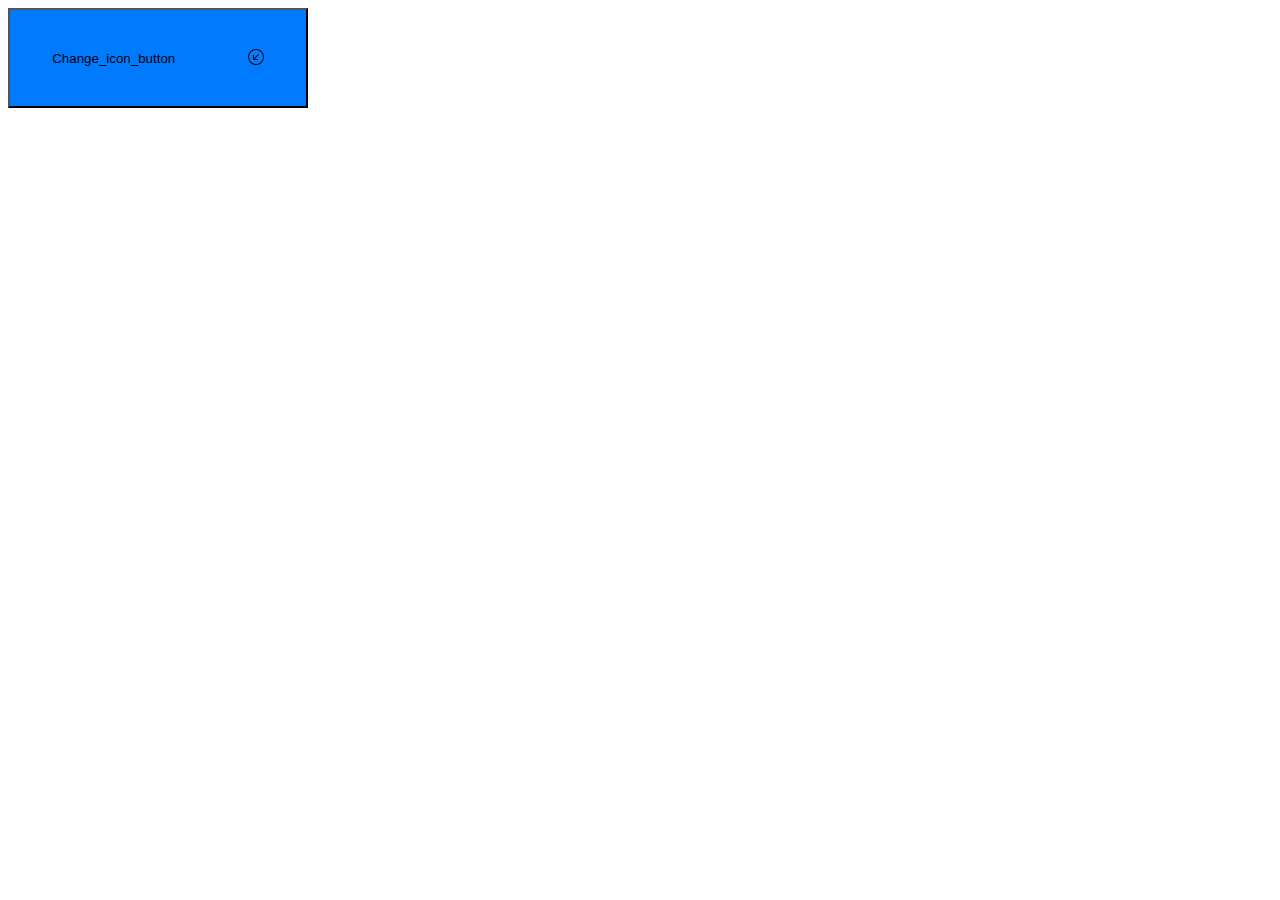
<file: C6.3/index.html>
<!DOCTYPE html>
<html lang="en">
<head>
    <meta charset="UTF-8">
    <link rel="stylesheet" href="css/styles.css">
    <title>Title</title>
</head>
<body>
<button class="btn js_button">
    <div class = 'btn-text'>Change_icon_button</div>
    <div class = 'svg-ico'>
        <svg xmlns="http://www.w3.org/2000/svg" width="16" height="16" fill="currentColor" class="bi bi-arrow-down-left-circle" viewBox="0 0 16 16">
            <path fill-rule="evenodd" d="M1 8a7 7 0 1 0 14 0A7 7 0 0 0 1 8zm15 0A8 8 0 1 1 0 8a8 8 0 0 1 16 0zm-5.904-2.854a.5.5 0 1 1 .707.708L6.707 9.95h2.768a.5.5 0 1 1 0 1H5.5a.5.5 0 0 1-.5-.5V6.475a.5.5 0 1 1 1 0v2.768l4.096-4.097z">
            </path>
        </svg>
    </div>
</button>
<script src="test.js"> </script>
</body>
</html>
</file>
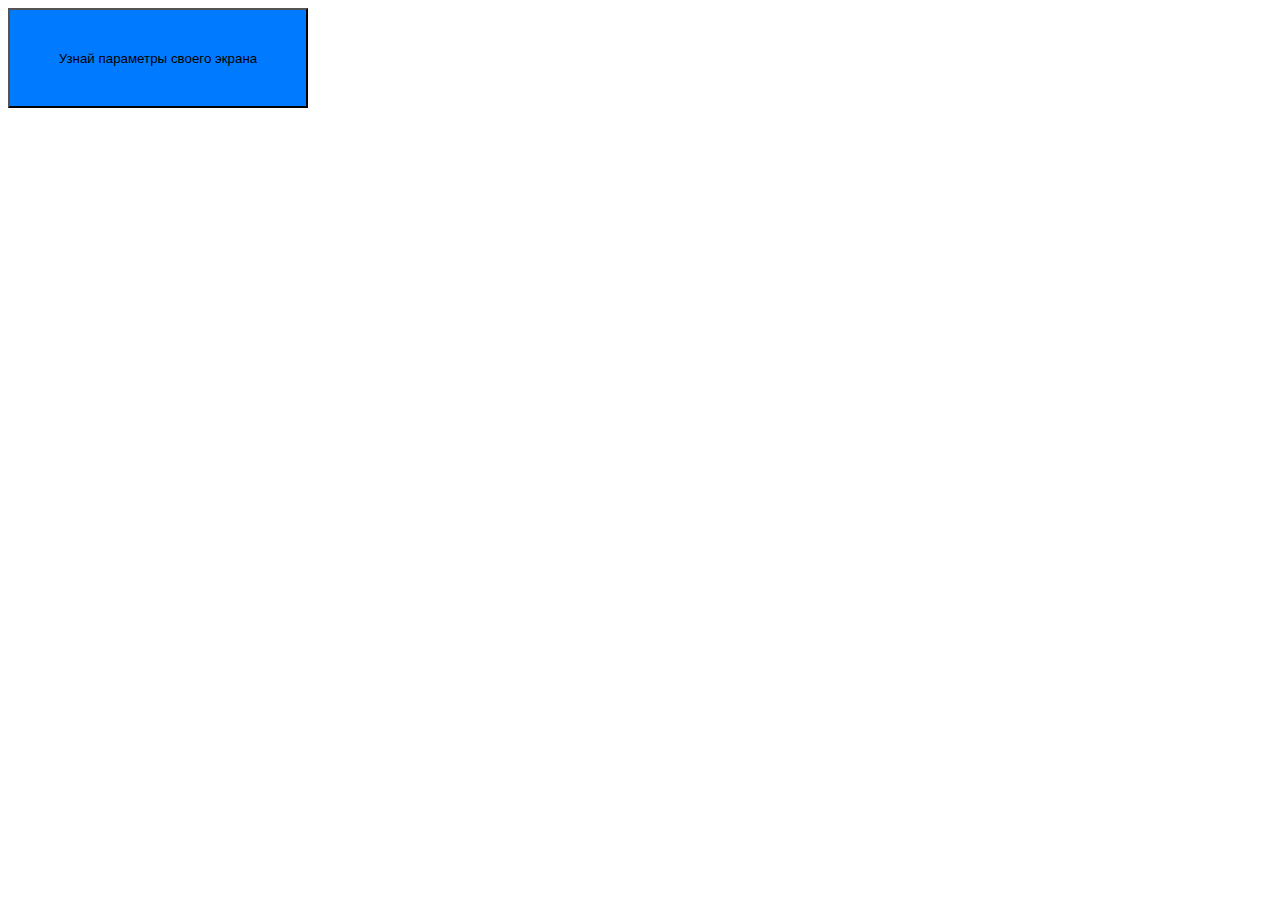
<file: C6.5/index.html>
<!DOCTYPE html>
<html lang="en">
<head>
    <meta charset="UTF-8">
    <link rel="stylesheet" href="css/styles.css">
    <title>Title</title>
</head>
<body>
<button class="btn js_button">
    <div class = 'btn-text'>Узнай параметры своего экрана</div>
</button>
<script src="test.js"> </script>
</body>
</html>
</file>
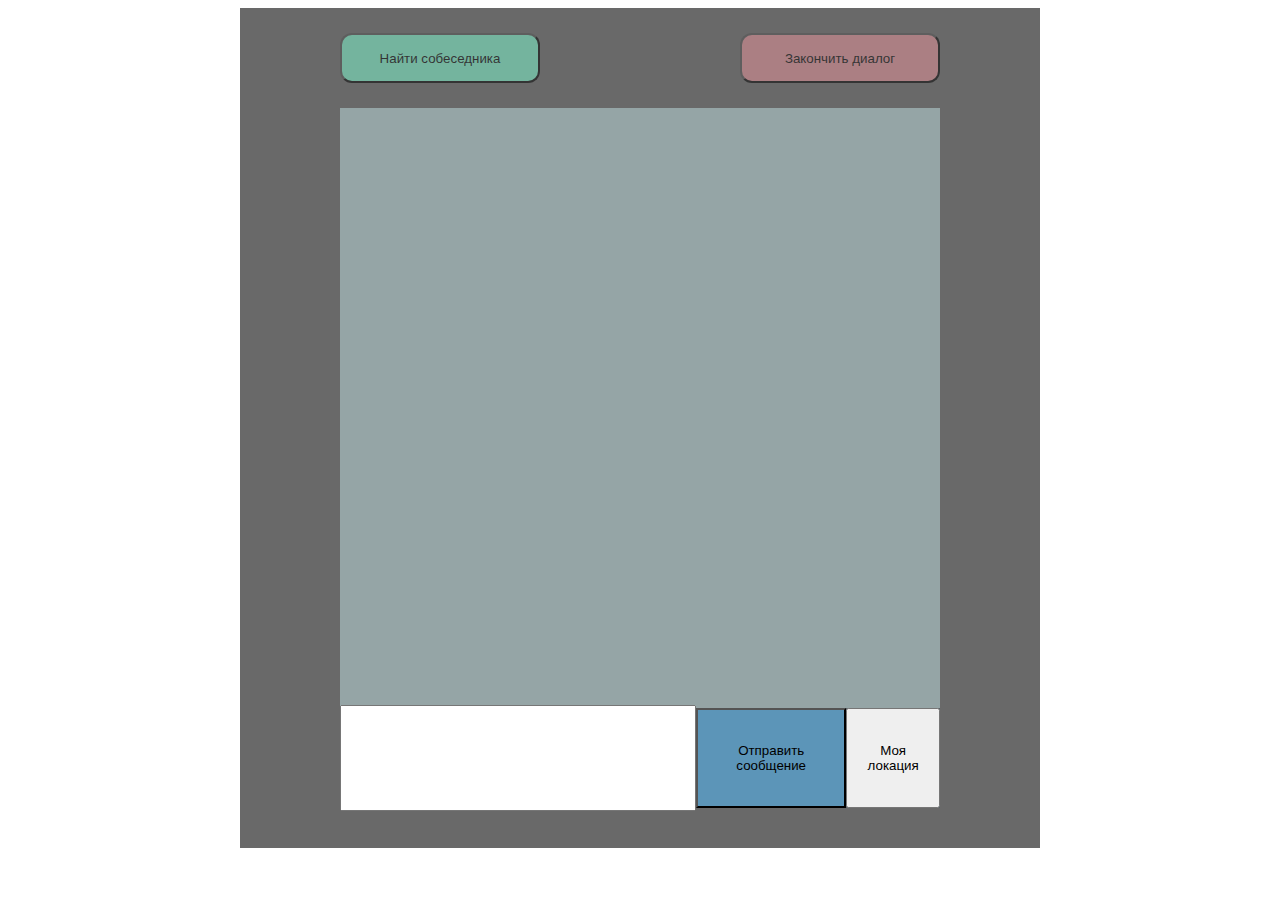
<file: C6.6/index.html>
<!DOCTYPE html>
<html lang="en">
<head>
    <meta charset="UTF-8">
    <link rel="stylesheet" href="css/styles.css">
    <title>Title</title>
</head>
<body>
    <div class="wrapper">
        <div class="tools-panel">
            <button class="btn j-btn-open">Найти собеседника</button>
            <button class="btn j-btn-close">Закончить диалог</button>
        </div>
        <div class="chat-panel" id="output">
        </div>
        <div class="user-block">
            <input type="text" name="user-text">
            <div class="buttn-block">
                <button class="btn j-btn-send">Отправить сообщение</button>
                <button class="btn geo-btn">Моя локация</button>
            </div>
        </div>
    </div>
    <script src="test.js"> </script>
</body>
</html>
</file>
<file: C6.3/css/styles.css>
.js_button {
	display: flex;
	align-items: center;
	justify-content: space-around;
	width: 300px;
	height: 100px;
	background: #007bff;
}
</file>
<file: C6.5/css/styles.css>
.js_button {
	display: flex;
	align-items: center;
	justify-content: space-around;
	width: 300px;
	height: 100px;
	background: #007bff;
}
</file>
<file: C6.6/css/styles.css>
.wrapper{
	margin: 0 auto;
	display: flex;
	flex-direction: column;
	align-items: center;
	justify-content: space-around;
	background: dimgrey;
	width: 800px;
}
.tools-panel .btn{
	border-radius: 12px;
}
.tools-panel{
	margin: 0 auto;
	display: flex;
	align-items: center;
	justify-content: space-around;
	width: 800px;
	height: 100px;
}
.j-btn-open{
	width: 200px;
	height: 50px;
	background: aquamarine;
	opacity: 0.5;
}
.j-btn-close{
	width: 200px;
	height: 50px;
	background: #ed969e;
	opacity: 0.5;
}
.chat-panel{
	width: 600px;
	min-height: 600px;
	background: #95A5A6;
	display: flex;
	flex-direction: column;
}
/*.chat-panel.user{*/
/*	margin-left: auto;*/
/*}*/
/*.chat-panel.user{*/
/*	margin-right: auto;*/
/*}*/
.user-block{
	display: flex;
	align-items: center;
	justify-content: space-around;
	width: 600px;
	height: 100px;
	background: #5a6268;
	margin-bottom: 40px;
}
.user-block > *{
	height: 100%;
}
.user-block > input {
	width:60%;
}
.buttn-block {
	display: flex;
}
.buttn-bloc .btn{
	border-radius: 12px;
}
.j-btn-send{
	background: #5C95B8;
}

/*.geo-btn {*/
/*	display: flex;*/
/*	align-items: center;*/
/*	justify-content: space-around;*/
/*	width: 300px;*/
/*	height: 100px;*/
/*	background: #007bff;*/
/*}*/
</file>
